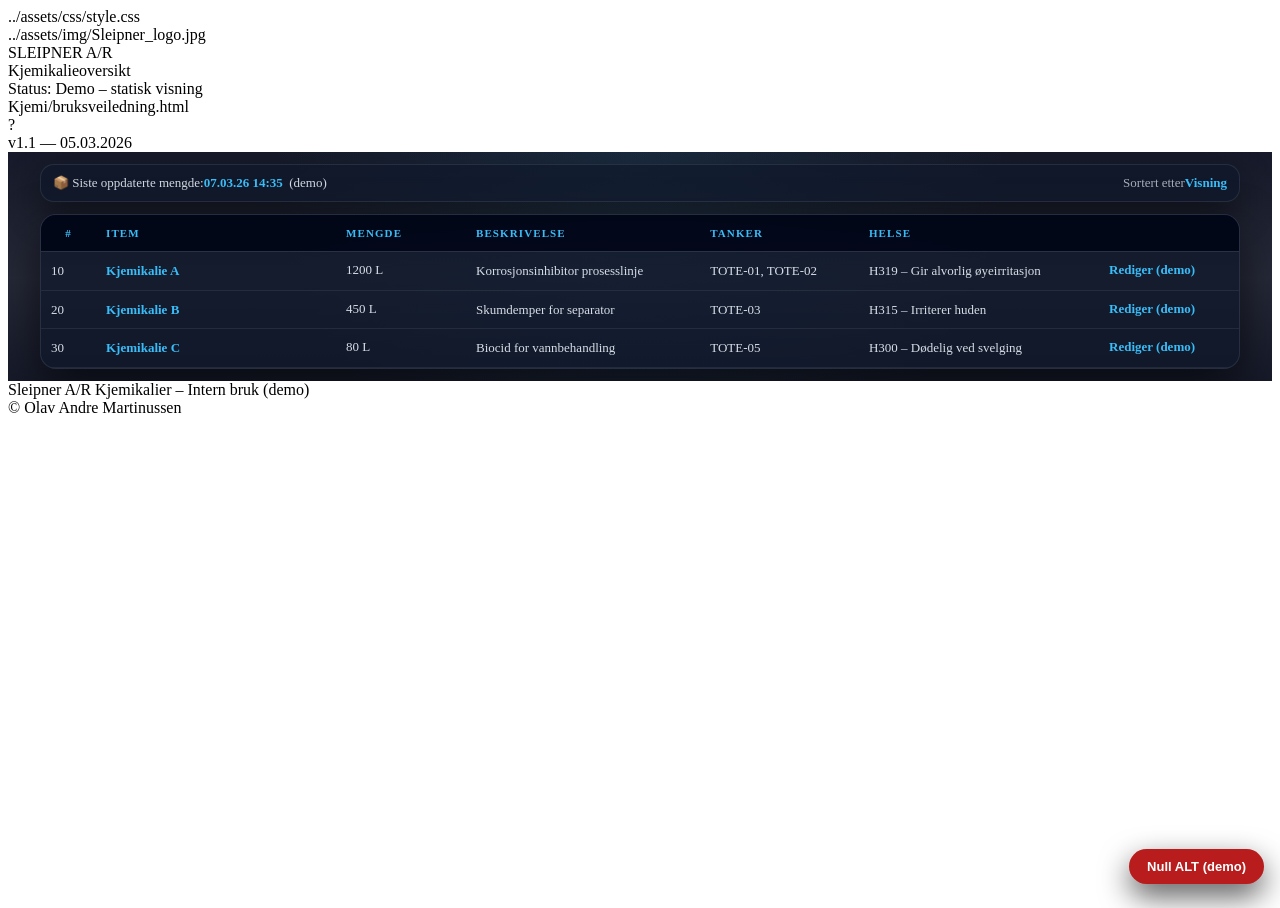
<file: Kjemi/kjemi.html>
<!doctype html>
<html lang="no">
<head>
  <meta charset="utf-8" />
  <meta name="viewport"
        content="width=device-width,initial-scale=1,maximum-scale=1,user-scalable=no" />
  <title>Sleipner A/R – Kjemikalier (demo)</title>

  <!-- Shared NAS-style CSS -->
  ../assets/css/style.css

  <!-- Page-specific styles (table, pill, modal, Null ALT) -->
  <style>
    html, body { height: 100%; }
    body { overflow: hidden; }

    .app-main {
      flex: 1 1 auto;
      display: flex;
      flex-direction: column;
      min-height: 0;
      overflow: hidden;
    }

    .page {
      flex: 1 1 auto;
      min-height: 0;
      overflow-y: auto;
      padding: 12px;
      background:
        radial-gradient(circle at top, rgba(56,189,248,0.10), transparent 55%),
        linear-gradient(180deg, rgba(2,6,23,0.92) 0%, rgba(2,6,23,0.86) 55%, rgba(2,6,23,0.92) 100%);
    }

    .topbar-logo {
      width: 64px !important;
      height: 64px !important;
      object-fit: contain !important;
    }

    .wrap {
      max-width: 1200px;
      margin: 0 auto;
    }

    /* Info-pill over tabellen */
    .pill {
      display: flex;
      align-items: center;
      justify-content: space-between;
      gap: 10px;
      padding: 10px 12px;
      margin: 0 0 12px 0;
      border-radius: 14px;
      background: rgba(15,23,42,0.70);
      border: 1px solid rgba(148,163,184,0.16);
      color: rgba(226,232,240,0.92);
      box-shadow: 0 14px 34px rgba(0,0,0,0.45);
      font-size: 13px;
    }
    .pill strong { color: var(--accent-strong, #38bdf8); }

    .pill-left,
    .pill-right {
      display: flex;
      align-items: center;
    }

    .pill-left { flex: 1; }
    .pill-right {
      flex: 1;
      justify-content: flex-end;
      text-align: right;
    }

    .muted {
      color: rgba(226,232,240,0.72);
    }

    .no-data {
      padding: 34px 14px;
      text-align: center;
      color: rgba(226,232,240,0.70);
      font-style: italic;
      background: rgba(15,23,42,0.55);
      border: 1px solid rgba(148,163,184,0.16);
      border-radius: 16px;
    }

    /* Tabell */
    .table-wrap {
      overflow: auto;
      -webkit-overflow-scrolling: touch;
      border-radius: 16px;
      border: 1px solid rgba(148,163,184,0.16);
      box-shadow: 0 18px 46px rgba(0,0,0,0.60);
      background: rgba(15,23,42,0.70);
    }

    table {
      width: 100%;
      min-width: 980px;
      border-collapse: collapse;
    }

    thead th {
      position: sticky;
      top: 0;
      z-index: 2;
      background: rgba(2,6,23,0.92);
      color: var(--accent-strong, #38bdf8);
      text-align: left;
      font-size: 11px;
      letter-spacing: .10em;
      text-transform: uppercase;
      padding: 12px 10px;
      border-bottom: 1px solid rgba(148,163,184,0.16);
      white-space: nowrap;
    }

    tbody td {
      padding: 10px 10px;
      border-bottom: 1px solid rgba(148,163,184,0.12);
      color: rgba(226,232,240,0.95);
      font-size: 13px;
      vertical-align: top;
    }

    tbody tr:hover td {
      background: rgba(56,189,248,0.06);
    }

    .rowlink {
      color: var(--accent-strong, #38bdf8);
      text-decoration: none;
      font-weight: 900;
    }

    .col-visning   { width: 35px; text-align: center; }
    .col-item      { width: 220px; }
    .col-mengde    { width: 110px; white-space: nowrap; }
    .col-edit      { width: 120px; white-space: nowrap; }

    .wraptext {
      overflow-wrap: anywhere;
      word-break: break-word;
      line-height: 1.35;
    }

    /* Null ALT button */
    .null-alt-btn {
      position: fixed;
      right: 16px;
      bottom: 16px;
      background: #b91c1c;
      color: #fff;
      border: none;
      padding: 10px 18px;
      border-radius: 999px;
      font-weight: 800;
      font-size: 13px;
      cursor: pointer;
      box-shadow: 0 12px 30px rgba(0,0,0,0.65);
      z-index: 50;
    }
    .null-alt-btn:hover {
      background: #dc2626;
    }

    /* Modal */
    .modal-overlay {
      position: fixed;
      inset: 0;
      background: rgba(15,23,42,0.86);
      display: flex;
      align-items: center;
      justify-content: center;
      z-index: 100;
    }
    .modal-overlay[hidden] { display: none; }

    .modal-box {
      background: #020617;
      border-radius: 18px;
      border: 1px solid rgba(248,113,113,0.70);
      padding: 20px 22px 18px;
      max-width: 440px;
      width: 100%;
      color: #fee2e2;
      box-shadow: 0 24px 60px rgba(0,0,0,0.90);
      font-size: 14px;
    }

    .modal-title {
      font-size: 18px;
      font-weight: 800;
      color: #fca5a5;
      margin: 0 0 6px 0;
    }

    .modal-text {
      margin: 4px 0;
    }

    .modal-buttons {
      display: flex;
      justify-content: flex-end;
      gap: 10px;
      margin-top: 14px;
    }

    .btn-danger,
    .btn-success {
      border: none;
      border-radius: 999px;
      padding: 8px 16px;
      font-weight: 800;
      font-size: 13px;
      cursor: pointer;
      box-shadow: 0 8px 22px rgba(0,0,0,0.65);
    }

    .btn-danger {
      background: #b91c1c;
      color: #fff;
    }
    .btn-danger:hover {
      background: #dc2626;
    }

    .btn-success {
      background: #16a34a;
      color: #f0fdf4;
    }
    .btn-success:hover {
      background: #22c55e;
    }

    @media (max-width: 480px) {
      .page { padding: 10px; }
      .wrap { max-width: 100%; }
      .null-alt-btn {
        right: 10px;
        bottom: 10px;
      }
    }
  </style>
</head>

<body>
  <!-- TOP BAR -->
  <div class="topbar">
    <div class="topbar-left">
      <div class="topbar-logo-wrap">
        ../assets/img/Sleipner_logo.jpg
      </div>
      <div class="topbar-text">
        <div class="topbar-title">SLEIPNER A/R</div>
        <div class="topbar-sub">Kjemikalieoversikt</div>
        <div class="topbar-sub">
          Status:
          <span id="statusText">Demo – statisk visning</span>
        </div>
      </div>
    </div>

    <div class="topbar-right">
      Kjemi/bruksveiledning.html
      <div class="help-icon" title="Brukerveiledning">?</div>
      </a>
      <div class="topbar-version">v1.1 — 05.03.2026</div>
    </div>
  </div>

  <!-- MAIN AREA -->
  <div class="app-main">
    <div class="page">
      <div class="wrap">

        <!-- Info-pill (static demo text) -->
        <div class="pill">
          <div class="pill-left">
            📦
            Siste oppdaterte mengde:
            <strong>07.03.26 14:35</strong>
            &nbsp; (demo)
          </div>
          <div class="pill-right muted">
            Sortert etter <strong>Visning</strong>
          </div>
        </div>

        <!-- TABLE (demo data only) -->
        <div class="table-wrap">
          <table>
            <thead>
              <tr>
                <th class="col-visning">#</th>
                <th class="col-item">Item</th>
                <th class="col-mengde">Mengde</th>
                <th>Beskrivelse</th>
                <th>Tanker</th>
                <th>Helse</th>
                <th class="col-edit"></th>
              </tr>
            </thead>
            <tbody id="kjemiTableBody">
              <!-- Demo rows – replace with real data when using backend -->
              <tr>
                <td class="wraptext">10</td>
                <td class="wraptext">
                  <span class="rowlink">Kjemikalie A</span>
                </td>
                <td class="col-mengde js-qty">1200 L</td>
                <td class="wraptext">Korrosjonsinhibitor prosesslinje</td>
                <td class="wraptext">TOTE-01, TOTE-02</td>
                <td class="wraptext">H319 – Gir alvorlig øyeirritasjon</td>
                <td class="col-edit">
                  <span class="rowlink">Rediger (demo)</span>
                </td>
              </tr>

              <tr>
                <td class="wraptext">20</td>
                <td class="wraptext">
                  <span class="rowlink">Kjemikalie B</span>
                </td>
                <td class="col-mengde js-qty">450 L</td>
                <td class="wraptext">Skumdemper for separator</td>
                <td class="wraptext">TOTE-03</td>
                <td class="wraptext">H315 – Irriterer huden</td>
                <td class="col-edit">
                  <span class="rowlink">Rediger (demo)</span>
                </td>
              </tr>

              <tr>
                <td class="wraptext">30</td>
                <td class="wraptext">
                  <span class="rowlink">Kjemikalie C</span>
                </td>
                <td class="col-mengde js-qty">80 L</td>
                <td class="wraptext">Biocid for vannbehandling</td>
                <td class="wraptext">TOTE-05</td>
                <td class="wraptext">H300 – Dødelig ved svelging</td>
                <td class="col-edit">
                  <span class="rowlink">Rediger (demo)</span>
                </td>
              </tr>
            </tbody>
          </table>
        </div>

      </div>
    </div>
  </div>

  <!-- Null ALT button (demo behaviour only) -->
  <button type="button" class="null-alt-btn" id="nullAltBtn">
    Null ALT (demo)
  </button>

  <!-- Modal / popup -->
  <div class="modal-overlay" id="nullAltModal" hidden>
    <div class="modal-box">
      <div class="modal-title">INFO!</div>
      <div class="modal-text">
        Denne demo-funksjonen nullstiller alle mengder i tabellen på skjermen.
        På ekte system vil dette også logges i database.
      </div>
      <div class="modal-text">
        Er du sikker på at du vil nullstille alle mengder (demo)?
      </div>
      <div class="modal-buttons">
        <button type="button" class="btn-danger" id="nullAltConfirm">JA!</button>
        <button type="button" class="btn-success" id="nullAltCancel">Nei!</button>
      </div>
    </div>
  </div>

  <footer class="footer">
    Sleipner A/R Kjemikalier – Intern bruk (demo)<br />
    © Olav Andre Martinussen
  </footer>

  <!-- JS: Null ALT modal + demo nulling of quantities -->
  <script>
    (function () {
      const btn     = document.getElementById('nullAltBtn');
      const modal   = document.getElementById('nullAltModal');
      const cancel  = document.getElementById('nullAltCancel');
      const confirm = document.getElementById('nullAltConfirm');
      const status  = document.getElementById('statusText');

      if (!btn || !modal || !cancel || !confirm) return;

      btn.addEventListener('click', () => {
        modal.hidden = false;
      });

      cancel.addEventListener('click', () => {
        modal.hidden = true;
      });

      confirm.addEventListener('click', () => {
        // In demo: set all quantity cells to "0"
        document.querySelectorAll('.js-qty').forEach(td => {
          td.textContent = '0';
        });
        if (status) {
          status.textContent = 'Demo: Null ALT utført (kun på skjerm)';
        }
        modal.hidden = true;
      });
    })();
  </script>

  <!-- Optional: auto-refresh to mimic live system (can be removed) -->
  <script>
    // Auto-refresh every 30s in demo – in real system this vil hente nye verdier
    setTimeout(function () {
      window.location.reload();
    }, 30000);
  </script>

</body>
</html>
</file>
